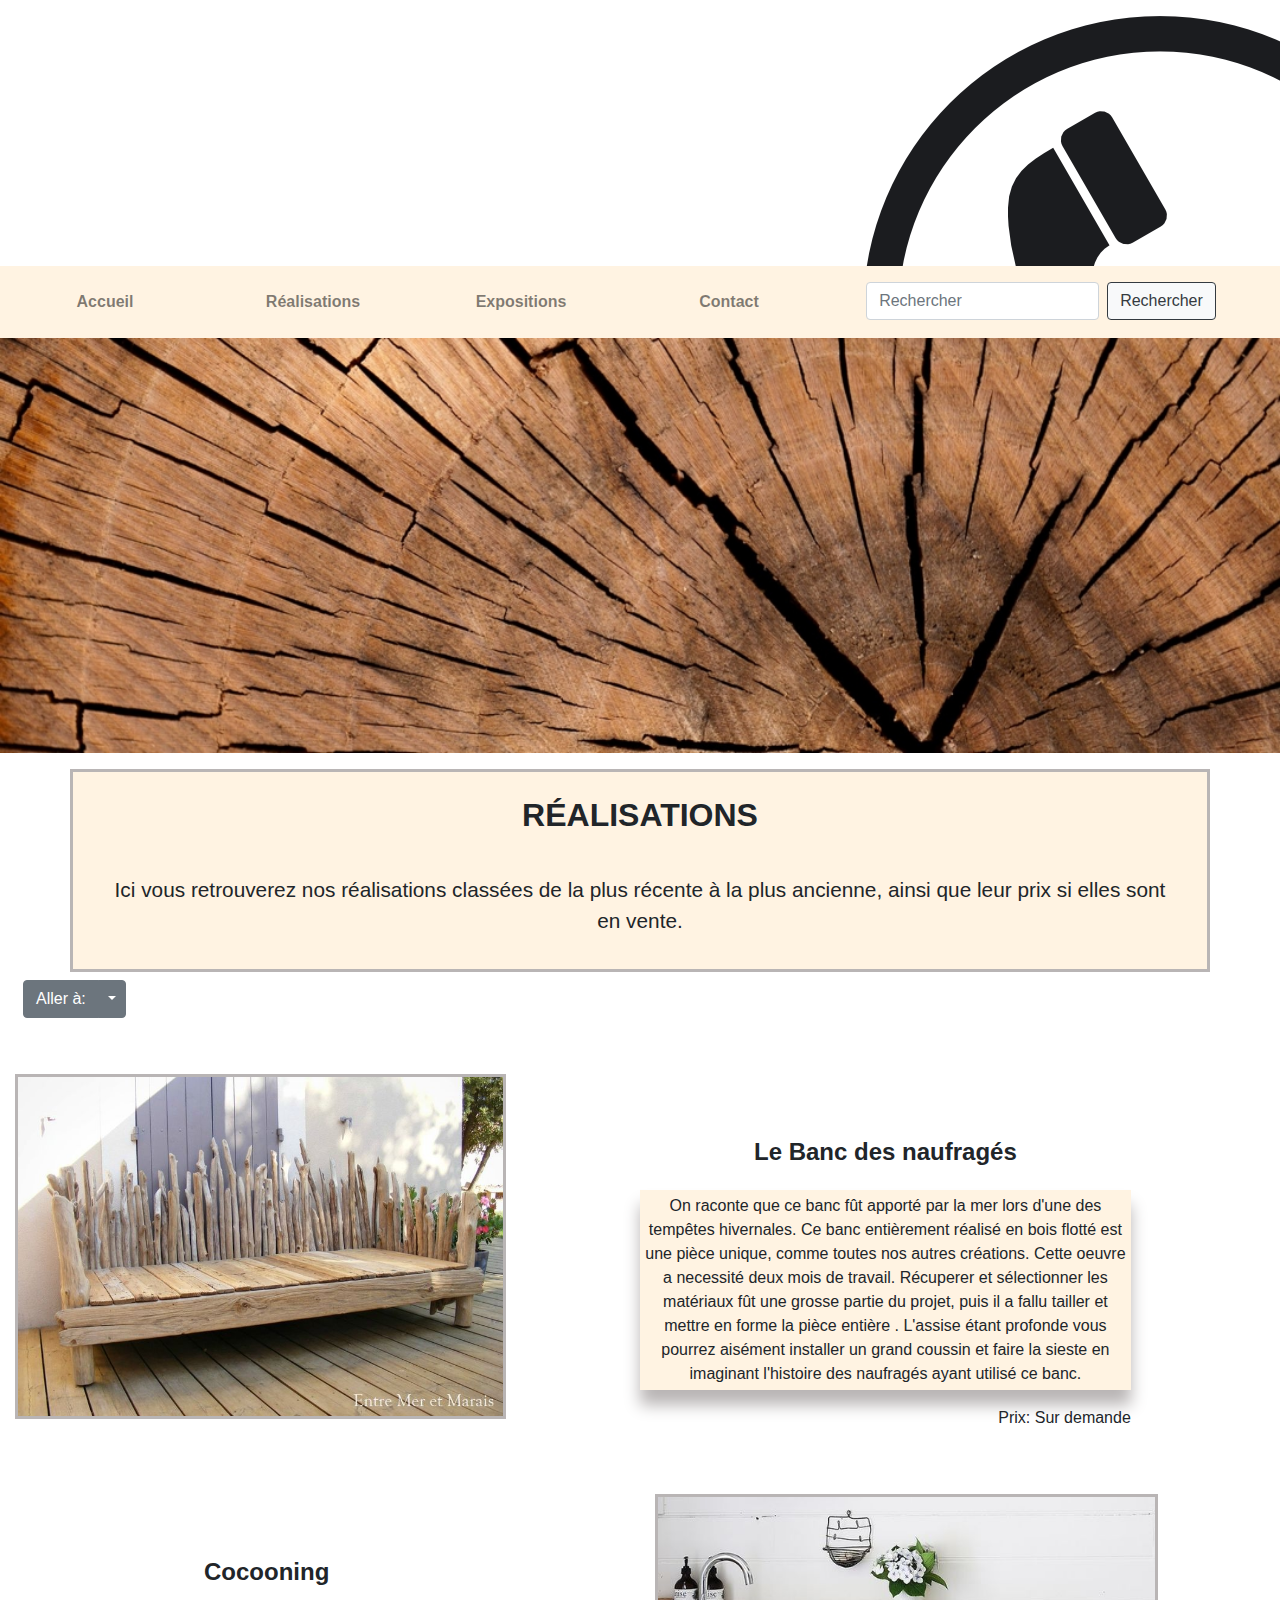
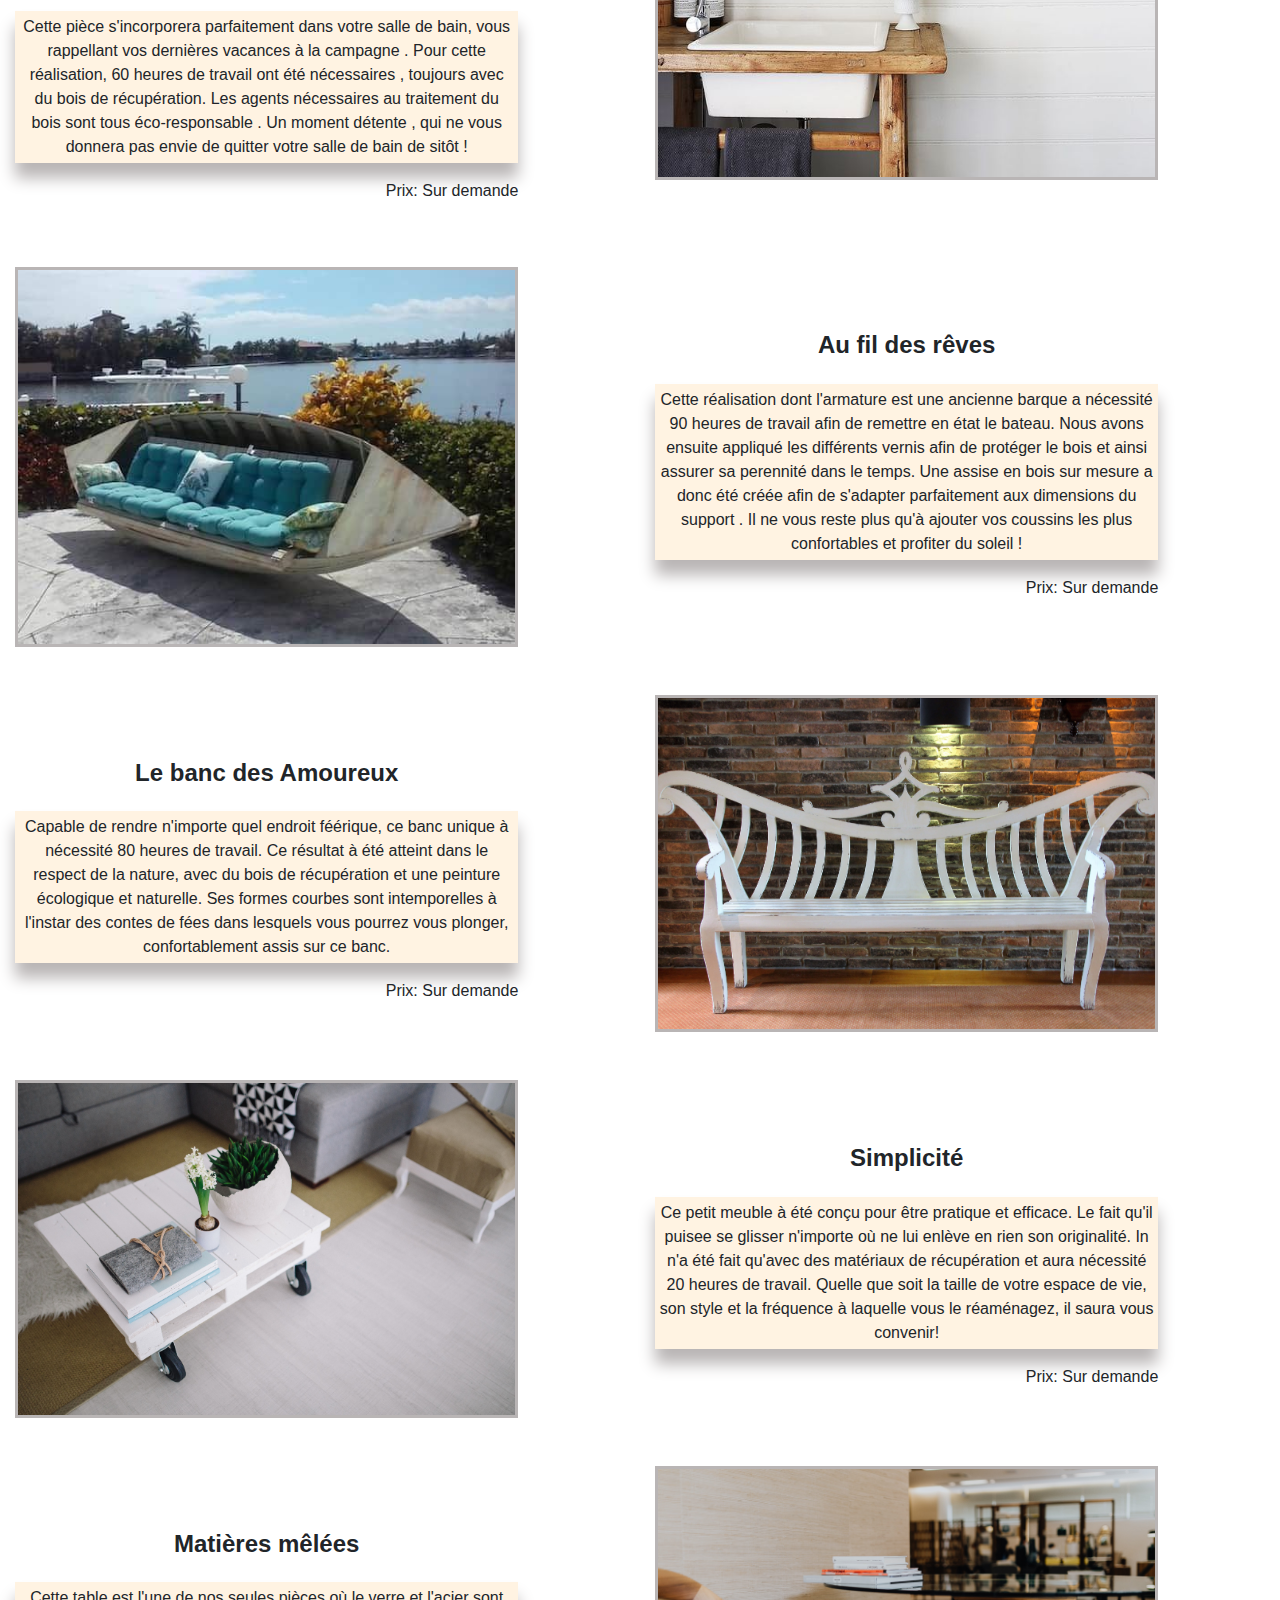
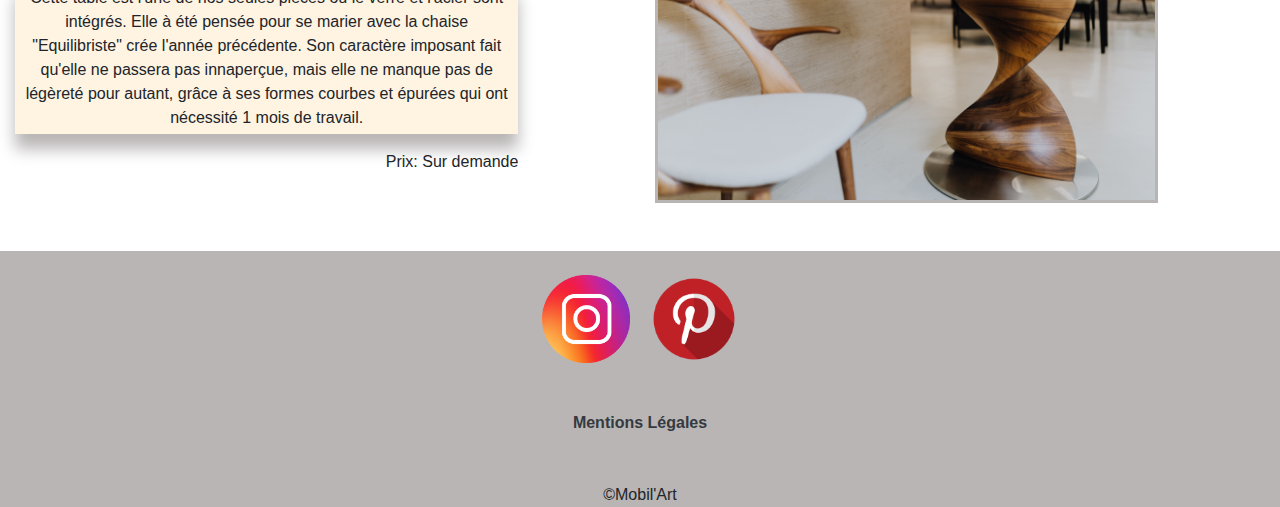
<file: réalisation.html>
<!DOCTYPE html>
<html lang="fr" dir="ltr">
<head>
  <meta charset="utf-8"/>
  <title>Mobil'Art</title>
  <meta name="description" content="Site de meubles artisanaux"/>
  <meta name="viewport" content="width=device-width, initial-scale=1, shrink-to-fit=no"/>
  <link rel="stylesheet" href="assets/css/style.css"/>
  <link href="https://fonts.googleapis.com/css2?family=Pacifico&display=swap" rel="stylesheet"/>
  <link rel="stylesheet" href="https://stackpath.bootstrapcdn.com/bootstrap/4.4.1/css/bootstrap.min.css" integrity="sha384-Vkoo8x4CGsO3+Hhxv8T/Q5PaXtkKtu6ug5TOeNV6gBiFeWPGFN9MuhOf23Q9Ifjh" crossorigin="anonymous"/>
</head>
<body>
  <header>
    <!-- Bannière -->
    <div class="container-fluid text-weight-bold h-100 p-0">
      <!-- Ligne invisible a partir des écran md -->
      <div class="row d-md-none hiddenBlock w-100 m-0">
        <div class="col-6 smRow">
          <img alt="phone" src="assets/images/pictotel.png" title="Téléphone" class="imgTel"/> <a class="text-dark" href="tel:+33600000000"><small>06.00.00.00.00</small></a>
        </div>
        <div class="col-6 smRow text-right p-0">
          <img alt="mail" src="assets/images/pictomail.png" title="E-mail" id="imgMail"/> <a class="text-dark" href="mailto:mrhavre-art@hotmail.com"><small>mrhavre-art@hotmail.com</small></a>
        </div>
      </div>
      <!-- En-tête -->
      <div class="row align-items-center h-75 m-3">
        <div class="col-md-4 col-sm-12 col-xs-12 col-lg-4">
          <h1 class="display-4 w-100-sm">Mobil'Art</h1>
        </div>
        <div class="col d-none d-md-block">
        </div>
        <div class="col-4 text-right d-none d-md-block">
          <img alt="phone" src="assets/images/pictotel.png" title="Téléphone" class="imgTel"/> <a class="text-dark" href="tel:+33600000000">06.00.00.00.00</a>
        </div>
      </div>
    </div>
  </header>
  <main>
    <!-- Barre de navigation -->
    <nav class="navbar navbar-expand-md navbar-light p-0">
      <ul class="navbar-nav row w-100 text-center font-weight-bold text-dark p-3">
        <li class="nav-item col-md-2 lg-2 col-sm12 col-xs-12">
          <a class="nav-link" href="index.html">Accueil</a>
        </li>
        <li class="nav-item col-md-2 col-lg-2 col-sm12 col-xs-12">
          <a class="nav-link" href="réalisation.html">Réalisations</a>
        </li>
        <li class="nav-item col-md-2 col-lg-2 col-sm12 col-xs-12">
          <a class="nav-link" href="#">Expositions</a>
        </li>
        <li class="nav-item col-md-2 col-lg-2 col-sm12 col-xs-12">
          <a class="nav-link" href="contact.html">Contact</a>
        </li>
        <li class="nav-item col-md-4 col-lg-4 col-sm12 col-xs-12">
          <form class="form-inline my-2 my-lg-0 justify-content-center m-2">
            <input class="form-control mr-sm-2" type="search" placeholder="Rechercher" aria-label="Search">
            <button class="btn btn-outline-dark bg-light my-2 my-sm-0" type="submit">Rechercher</button>
          </form>
        </li>
      </ul>
    </nav>
    <section class="slider">
      <!-- Carousel -->
      <div class="container-fluid p-0">
        <div id="carouselEntete" class="carousel slide" data-ride="carousel">
          <div class="carousel-inner">
            <div class="carousel-item active">
              <img class="d-block w-100" src="assets/images/pageaccueilRedimension.jpg" title="Rondin de bois" alt="Rondin de bois"/>
            </div>
            <div class="carousel-item">
              <img class="d-block w-100" src="assets/images/imageslider5Redimension.jpg" title="Outils à bois" alt="Outils à bois"/>
            </div>
            <div class="carousel-item">
              <img class="d-block w-100" src="assets/images/imageslider6Redimension.jpg" title="Travail du bois" alt="Travail du bois"/>
            </div>
          </div>
        </div>
      </div>
    </section>
    <section class="Welcome">
      <!-- Bienvenue chez Mobil'art -->
      <div class="container welcome text-center mt-3">
        <h2 class="font-weight-bold m-4">RÉALISATIONS</h2>
        <p class="p-3">Ici vous retrouverez nos réalisations classées de la plus récente à la plus ancienne, ainsi que leur prix si elles sont en vente.</p>
      </div>
    </section>
    <section class="realisation">
      <!-- réalisations -->
      <div class="container-fluid">
        <!--Dropdown "aller à"-->
        <div class="btn-group m-2">
          <button type="button" class="btn btn-secondary">Aller à:</button>
          <button type="button" class="btn btn-secondary dropdown-toggle dropdown-toggle-split" data-toggle="dropdown" aria-haspopup="true" aria-expanded="false">
            <span class="sr-only">Toggle Dropdown</span>
          </button>
          <div class="dropdown-menu">
            <a class="dropdown-item" href="#">2020</a>
            <a class="dropdown-item" href="#">2019</a>
            <a class="dropdown-item" href="#">2018</a>
            <a class="dropdown-item" href="#">Archives</a>
          </div>
        </div>
        <!--Grid Bootstrap de 6 lignes-->
        <!--Ligne 1-->
        <div class="row w-100 mt-5 mb-5">
          <!--Sur SM, il y a 2 colonnes qui prennent toute la largeur; 
          à partir de MD, il y a 4 colonnes: une de 5 pour l'image, une de 5 pour le texte et deux de 1 pour englober le texte-->
          <div class="col-md-5 col-sm-12">
            <img src="assets/images/bancboisflotte.jpg" class="img-fluid realisationImg" alt="Banc fait en bois flotté"/>
          </div>
          <div class="col-md-1 col d-none d-md-block"></div>
          <div class="col-md-5 col-sm-12 text-center pt-5">
            <h4 class="font-weight-bold mt-md-3 mb-md-4">Le Banc des naufragés </h4>
            <p class="p-1 realisationText realisationText">
              On raconte que ce banc fût apporté par la mer lors d'une des tempêtes hivernales.
              Ce banc entièrement réalisé en bois flotté est une pièce unique, comme toutes nos autres créations.
              Cette oeuvre a necessité  deux mois de travail.
              Récuperer et sélectionner les matériaux fût une grosse partie du projet, puis il a fallu tailler et mettre en forme la pièce entière .
              L'assise étant profonde vous pourrez aisément installer un  grand coussin  et faire la sieste en imaginant l'histoire des naufragés
              ayant utilisé ce banc.
            </p>
            <p class="text-right">Prix: Sur demande</p>
          </div>
          <div class="col-md-1 col d-none d-md-block">
          </div>
        </div>
        <!--Ligne 2-->
        <div class="row mt-5 mb-5">
          <!--Jusqu'à MD, l'image doit être avant le texte et c'est donc la première image qui est visible. 
          Après ce point de rupture, l'image avant le texte devient invisible et c'est celle disposée après le texte qui apparaît.-->
          <div class="col-sm-12 d-md-none"> <img src="assets/images/meublesdb.jpg" class="img-fluid realisationImg" alt="Meuble de salle de bain en bois avec un lavabo incrusté"/></div>
          <div class="col-md-5 col-sm-12 text-center pt-5">
            <h4 class="font-weight-bold mt-md-3 mb-md-4">Cocooning</h4>
            <p class="p-1 realisationText realisationText">
              Cette pièce s'incorporera parfaitement dans votre salle de bain, vous rappellant vos dernières vacances à la campagne .
              Pour cette réalisation, 60 heures de travail ont été nécessaires , toujours avec du bois de récupération.
              Les agents nécessaires au traitement du bois sont tous éco-responsable .
              Un moment détente , qui ne vous donnera pas envie de quitter votre salle de bain de sitôt !
            </p>
            <p class="text-right">Prix: Sur demande</p>
          </div>
          <div class="col-md-1 col d-none d-md-block"></div>
          <div class="col-md-5 d-none d-md-block">
            <img src="assets/images/meublesdb.jpg" class="img-fluid realisationImg" alt="Meuble de salle de bain en bois avec un lavabo incrusté"/>
          </div>
        </div>
        <!--Ligne 3-->
        <div class="row mt-5 mb-5">
          <div class="col-md-5 col-sm-12"><img src="assets/images/banquetteboisflotte.jpg" class="img-fluid realisationImg" alt="Barque transformée en banquette"/></div>
          <div class="col-md-1 col d-none d-md-block"></div>
          <div class="col-md-5 col-sm-12 text-center pt-5">
            <h4 class="font-weight-bold mt-md-3 mb-md-4">Au fil des rêves</h4>
            <p class="p-1 realisationText">
              Cette réalisation dont l'armature est une ancienne barque a nécessité  90 heures de travail afin de remettre en état le
              bateau. Nous avons ensuite appliqué les différents vernis afin de protéger le bois et ainsi assurer sa perennité dans le temps.
              Une assise en bois sur mesure a donc été créée afin de s'adapter parfaitement aux dimensions du support .
              Il ne vous reste plus qu'à ajouter vos coussins les plus confortables et profiter du soleil !
            </p>
            <p class="text-right">Prix: Sur demande</p>
          </div>
          <div class="col-1"></div>
        </div>
        <!--Ligne 4-->
        <div class="row mt-5 mb-5">
          <div class="col-sm-12 d-md-none"> <img src="assets/images/bancblanc.jpg" class="img-fluid realisationImg" alt="grand banc blanc "/></div>
          <div class="col-md-5 col-sm-12 text-center pt-5">
            <h4 class="font-weight-bold mt-md-3 mb-md-4">Le banc des Amoureux</h4>
            <p class="p-1 realisationText">
              Capable de rendre n'importe quel endroit féérique, ce banc unique à nécessité 80 heures de travail. Ce résultat à été atteint
              dans le respect de la nature, avec du bois de récupération et une peinture écologique et naturelle. Ses formes courbes sont 
              intemporelles à l'instar des contes de fées dans lesquels vous pourrez vous plonger, confortablement assis sur ce banc.
            </p>
            <p class="text-right">Prix: Sur demande</p>
          </div>
          <div class="col-md-1 col d-none d-md-block"></div>
          <div class="col-md-5 d-none d-md-block">
            <img src="assets/images/bancblanc.jpg" class="img-fluid realisationImg" alt="Grand banc blanc"/>
          </div>
        </div>
       <!--Ligne 5-->
        <div class="row mt-5 mb-5">
          <div class="col-md-5 col-sm-12"><img src="assets/images/tablebasse.jpg" class="img-fluid realisationImg" alt="Petite table basse blanche sur roulettes"/></div>
          <div class="col-md-1 col d-none d-md-block"></div>
          <div class="col-md-5 col-sm-12 text-center pt-5">
            <h4 class="font-weight-bold mt-md-3 mb-md-4">Simplicité</h4>
            <p class="p-1 realisationText">
              Ce petit meuble à été conçu pour être pratique et efficace. Le fait qu'il puisee se glisser n'importe où ne lui enlève en rien son 
              originalité. In n'a été fait qu'avec des matériaux de récupération et aura nécessité 20 heures de travail. Quelle que soit la taille 
              de votre espace de vie, son style et la fréquence à laquelle vous le réaménagez, il saura vous convenir!
            </p>
            <p class="text-right">Prix: Sur demande</p>
          </div>
          <div class="col-1"></div>
        </div>
        <!--Ligne 6-->
        <div class="row mt-5 mb-5">
          <div class="col-sm-12 d-md-none"> <img src="assets/images/tableverre.jpg" class="img-fluid realisationImg" alt="Grande table en verre avec pied en bois"/></div>
          <div class="col-md-5 col-sm-12 text-center pt-5">
            <h4 class="font-weight-bold mt-md-3 mb-md-4">Matières mêlées</h4>
            <p class="p-1 realisationText">
              Cette table est l'une de nos seules pièces où le verre et l'acier sont intégrés. Elle à été pensée pour se marier avec la chaise "Equilibriste"
              crée l'année précédente. Son caractère imposant fait qu'elle ne passera pas innaperçue, mais elle ne manque pas de légèreté pour autant, grâce 
              à ses formes courbes et épurées qui ont nécessité 1 mois de travail. 
            </p>
            <p class="text-right">Prix: Sur demande</p>
          </div>
          <div class="col-md-1 col d-none d-md-block"></div>
          <div class="col-md-5 d-none d-md-block">
            <img src="assets/images/tableverre.jpg" class="img-fluid realisationImg" alt="Grande table en verre avec pied en bois"/>
          </div>
        </div>
      </div>
    </section>
  </main>
    <footer>
      <!-- Icons réseaux sociaux + Mentions légales -->
      <div class="container-fluid">
        <div class="row mt-5">
          <div class="col text-center">
            <a href="https://bit.ly/2xkfDgE" target="blank">
              <img alt="Instagram" src="assets/images/instagram.png" title="Instagram" class="imgSocialMedia mr-2 mt-4"/>
            </a>
            <a href="https://bit.ly/3ekPXAR" target="blank">
              <img alt="Pinterest" src="assets/images/pinterest.png" title="Pinterest" class="imgSocialMedia ml-2 mt-4"/>
            </a>
          </div>
        </div>
        <div class="row m-sm-5">
          <a href="mentionslégales.html" class="col text-dark text-center font-weight-bold">Mentions Légales</a>
        </div>
        <div class="row mt-sm-5">
          <div class="col text-center">&copy;Mobil'Art</div>
        </div>
      </div>
    </footer>
    <script src="https://code.jquery.com/jquery-3.4.1.slim.min.js" integrity="sha384-J6qa4849blE2+poT4WnyKhv5vZF5SrPo0iEjwBvKU7imGFAV0wwj1yYfoRSJoZ+n" crossorigin="anonymous"></script>
  <script src="https://cdn.jsdelivr.net/npm/popper.js@1.16.0/dist/umd/popper.min.js" integrity="sha384-Q6E9RHvbIyZFJoft+2mJbHaEWldlvI9IOYy5n3zV9zzTtmI3UksdQRVvoxMfooAo" crossorigin="anonymous"></script>
  <script src="https://stackpath.bootstrapcdn.com/bootstrap/4.4.1/js/bootstrap.min.js" integrity="sha384-wfSDF2E50Y2D1uUdj0O3uMBJnjuUD4Ih7YwaYd1iqfktj0Uod8GCExl3Og8ifwB6" crossorigin="anonymous"></script>
</body>
</html>
</file>
<file: assets/css/style.css>
/*Partie Texte de bienvenue*/
.welcome{
    font-family:'Segoe UI', Tahoma, Geneva, Verdana, sans-serif;
    font-size: 1.3em;
    border:#B9B5B5 solid;
}

.welcome, .realisationText, .exposition{
    background-color: #FFF3E2;
}
/*Partie Réalisations*/
.realisationText{
    font-family:'Segoe UI', Tahoma, Geneva, Verdana, sans-serif;
    box-shadow: #B9B5B5 0px 15px 15px;
}

.realisationImg{
    border: #B9B5B5 solid;
}
/*Partie Expos*/
.expoText{
    font-family: 'Segoe UI', Tahoma, Geneva, Verdana, sans-serif;
    font-size: 1.3em;
}

.expoImg{
    box-shadow: #B9B5B5 15px 15px 0px;
    min-width:100%;
}

.expo{
    border-left: 0.2em solid #B9B5B5;
}
/*Partie Contact*/
.contactText{
    font-family:'Segoe UI', Tahoma, Geneva, Verdana, sans-serif;
}

.contactForm{
    background-color: #B9B5B5;
}

.imgContact{
    max-width:70%;
}
/* HEADER */
header {
  height: 250px;
}
h1 {
  font-family: 'Pacifico', cursive;
}
.hiddenBlock {
  background-color: #B9B5B5;
}
.smRow {
  font-size: 1em;
}
.smRow #imgTel {
  width: 1em;
  height: 1em;
}
.smRow #imgMail {
  width: 1em;
  height: 1em;
}
#imgTel {
  width: 2.5em;
  height: 2.5em;
}
a {
  color: black;
}
nav {
  background-color: #FFF3E2;
}
iframe {
  width: 100%;
  height: 10em;
}
/*Footer*/
.imgSocialMedia{
  max-width:7%;
}

footer{
  background-color: #B9B5B5;
}

@media (max-width: 991.98px) { 
  .realisationText{
    background-color:#ffffff;
    box-shadow:none;
  }
}
</file>
